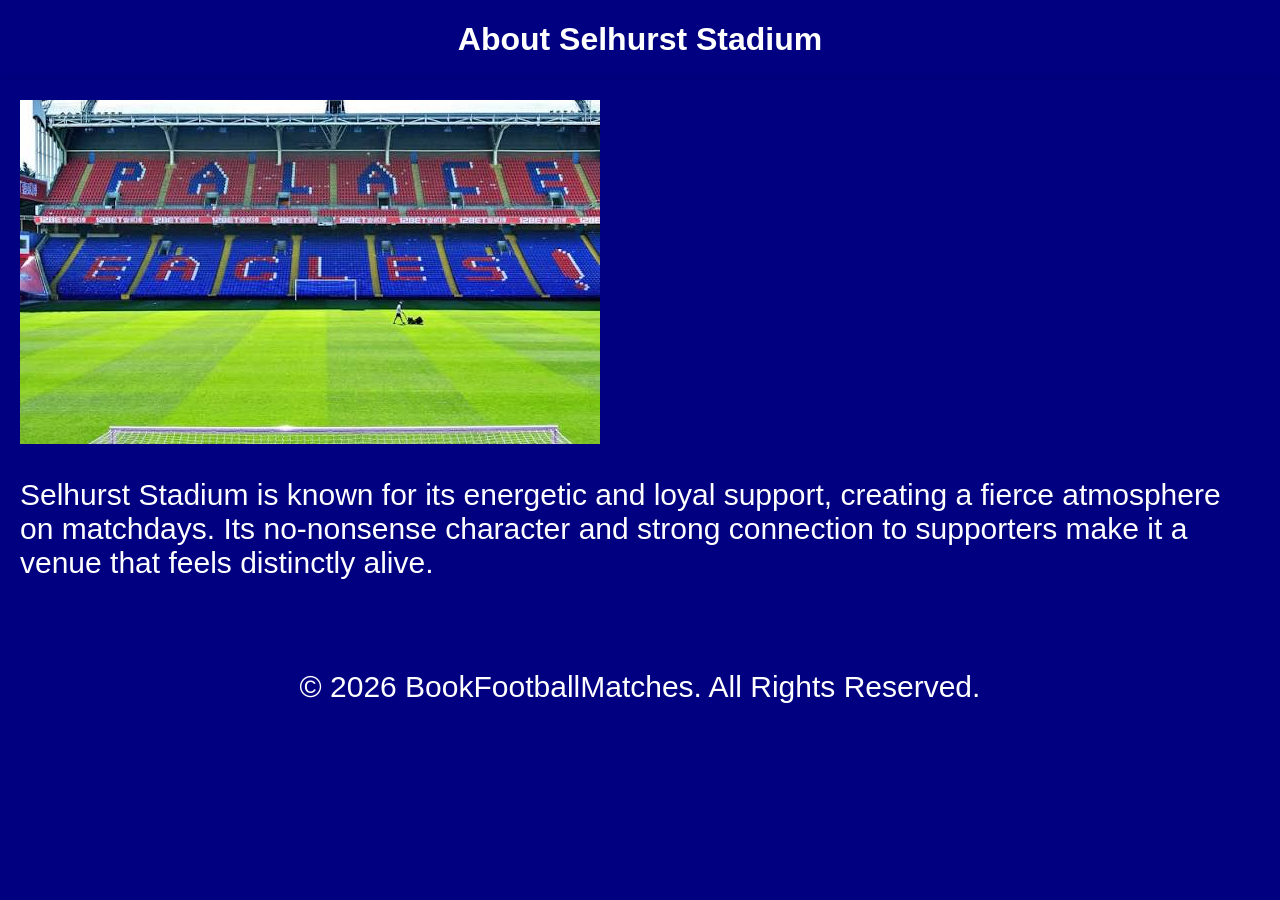
<file: Pitches info/eigth.html>
<!DOCTYPE html>
<html lang="en">
<head>
<meta charset="UTF-8" />
<meta name="viewport" content="width=device-width, initial-scale=1.0" />
<link rel="stylesheet" href="first.css" />
<title>Selhurst Stadium</title>
</head>
<body>
<header>
<h1>About Selhurst Stadium</h1>
</header>

<main>
  <img src="../img/portfolio/pic 8 selhurst stadium.jpg" alt="Selhurst Stadium" />
  <p>Selhurst Stadium is known for its energetic and loyal support, creating a fierce atmosphere on matchdays. Its no-nonsense character and strong connection to supporters make it a venue that feels distinctly alive.</p>
</main>

<footer>
<p> &copy; 2026 BookFootballMatches. All Rights Reserved.</p>
</footer>
</body>
</html>
</file>
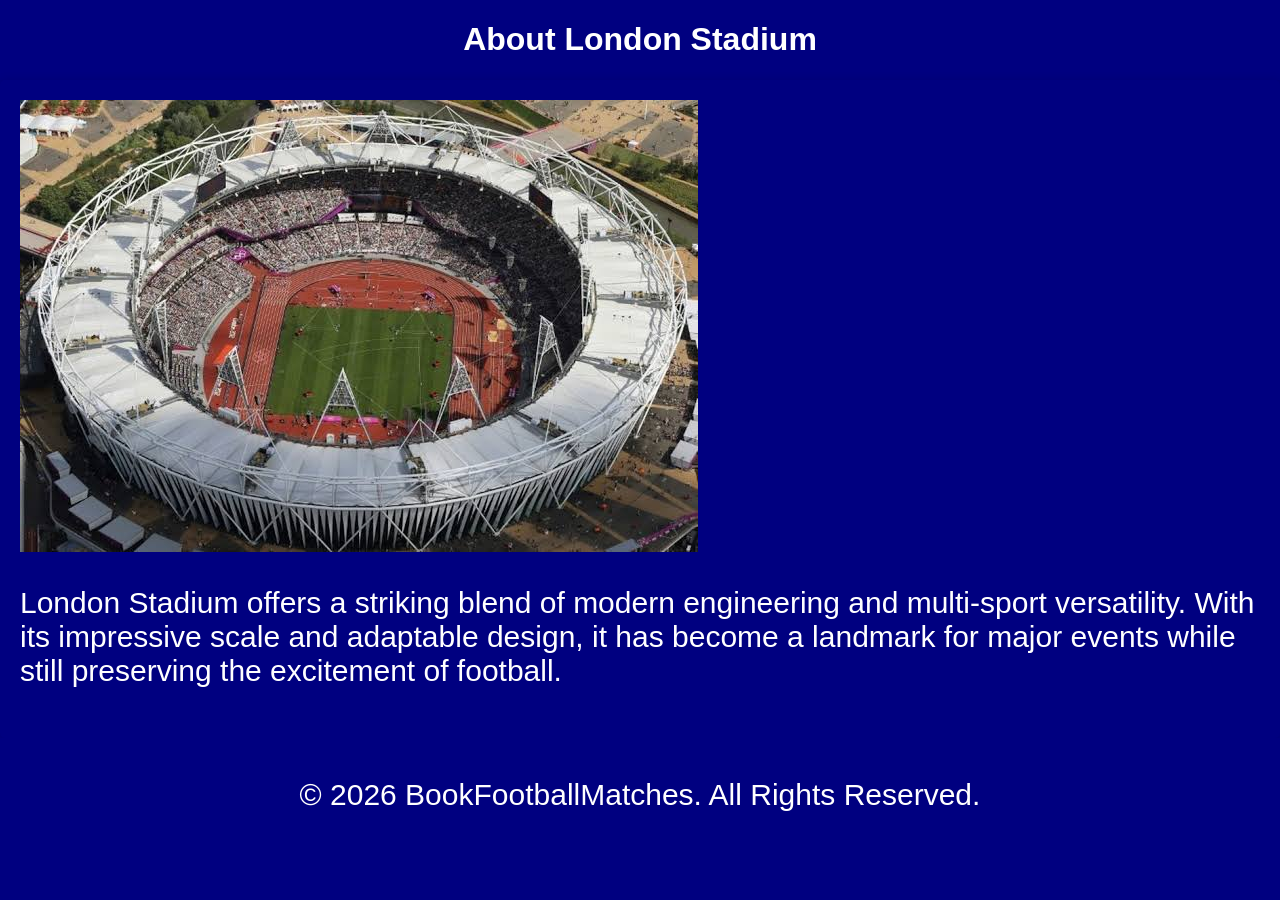
<file: Pitches info/fifth.html>
<!DOCTYPE html>
<html lang="en">
<head>
<meta charset="UTF-8" />
<meta name="viewport" content="width=device-width, initial-scale=1.0" />
<link rel="stylesheet" href="first.css" />
<title>London Stadium</title>
</head>
<body>
<header>
<h1>About London Stadium</h1>
</header>

<main>
  <img src="../img/portfolio/pic 5 london stadium.jpg" alt="London Stadium" />
  <p>London Stadium offers a striking blend of modern engineering and multi-sport versatility. With its impressive scale and adaptable design, it has become a landmark for major events while still preserving the excitement of football.</p>
</main>

<footer>
<p> &copy; 2026 BookFootballMatches. All Rights Reserved.</p>
</footer>
</body>
</html>
</file>
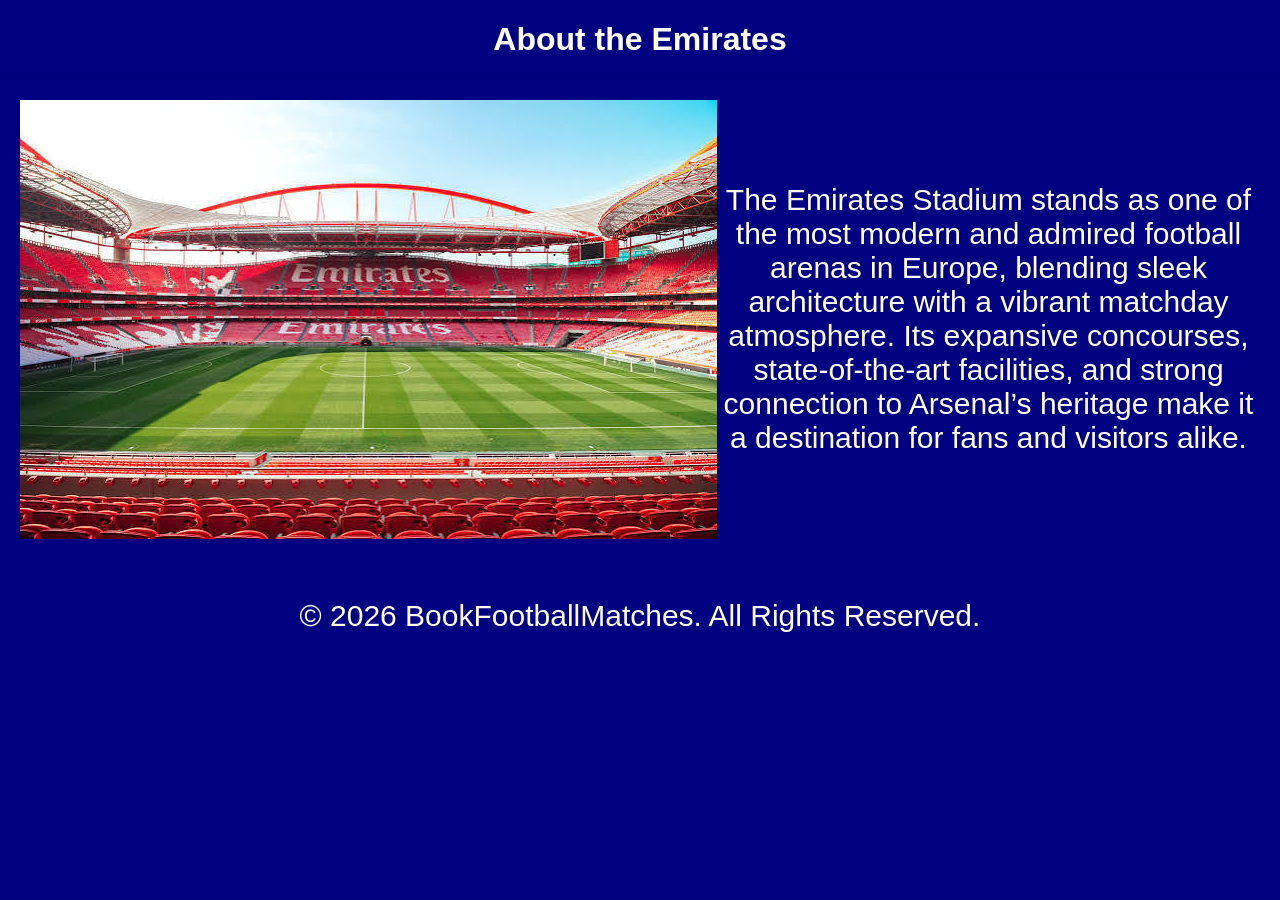
<file: Pitches info/first.html>
<!DOCTYPE html>
<html lang="en">
<head>
<meta charset="UTF-8" />
<meta name="viewport" content="width=device-width, initial-scale=1.0" />
<link rel="stylesheet" href="first.css" />
<title>The Emirates</title>
<style>
  main{
    
    display: flex;
    flex-direction: row;
    align-items: center;
    text-align: center;
  }
</style>
</head>
<body>
<header>
<h1>About the Emirates</h1>
</header>

<main>
  <img src="../img/portfolio/pic 1 emirates.jpg" alt="Emirates Stadium" />
  <p>The Emirates Stadium stands as one of the most modern and admired football arenas in Europe, blending sleek architecture with a vibrant matchday atmosphere. Its expansive concourses, state-of-the-art facilities, and strong connection to Arsenal’s heritage make it a destination for fans and visitors alike.</p>
</main>

<footer>
<p> &copy; 2026 BookFootballMatches. All Rights Reserved.</p>
</footer>
</body>
</html>
</file>
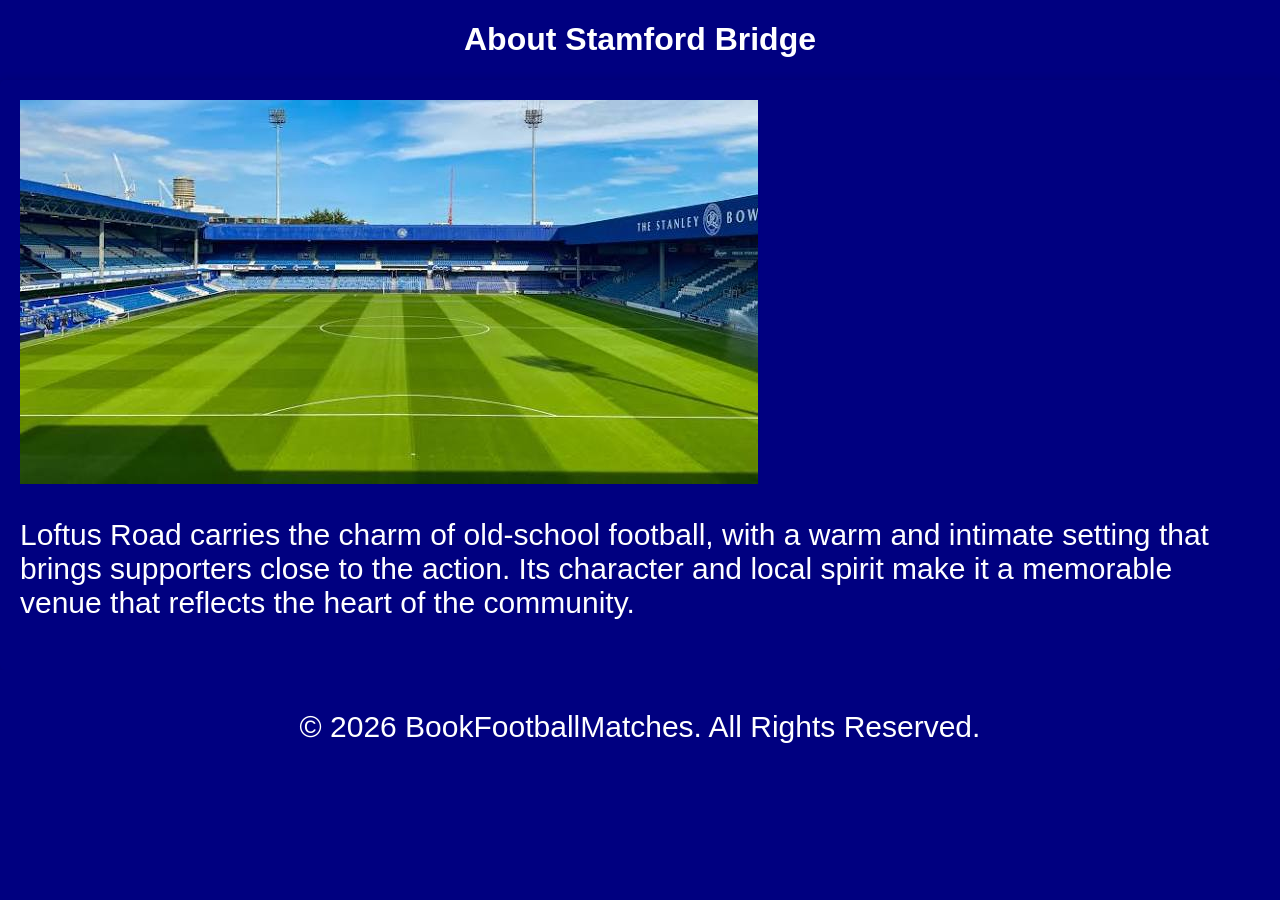
<file: Pitches info/fourth.html>
<!DOCTYPE html>
<html lang="en">
<head>
<meta charset="UTF-8" />
<meta name="viewport" content="width=device-width, initial-scale=1.0" />
<link rel="stylesheet" href="first.css" />
<title>Stamford Bridge</title>
</head>
<body>
<header>
<h1>About Stamford Bridge</h1>
</header>

<main>
  <img src="../img/portfolio/pic 4 loftus road.jpg" alt="Loftus Road" />
  <p>Loftus Road carries the charm of old-school football, with a warm and intimate setting that brings supporters close to the action. Its character and local spirit make it a memorable venue that reflects the heart of the community.</p>
</main>

<footer>
<p> &copy; 2026 BookFootballMatches. All Rights Reserved.</p>
</footer>
</body>
</html>
</file>
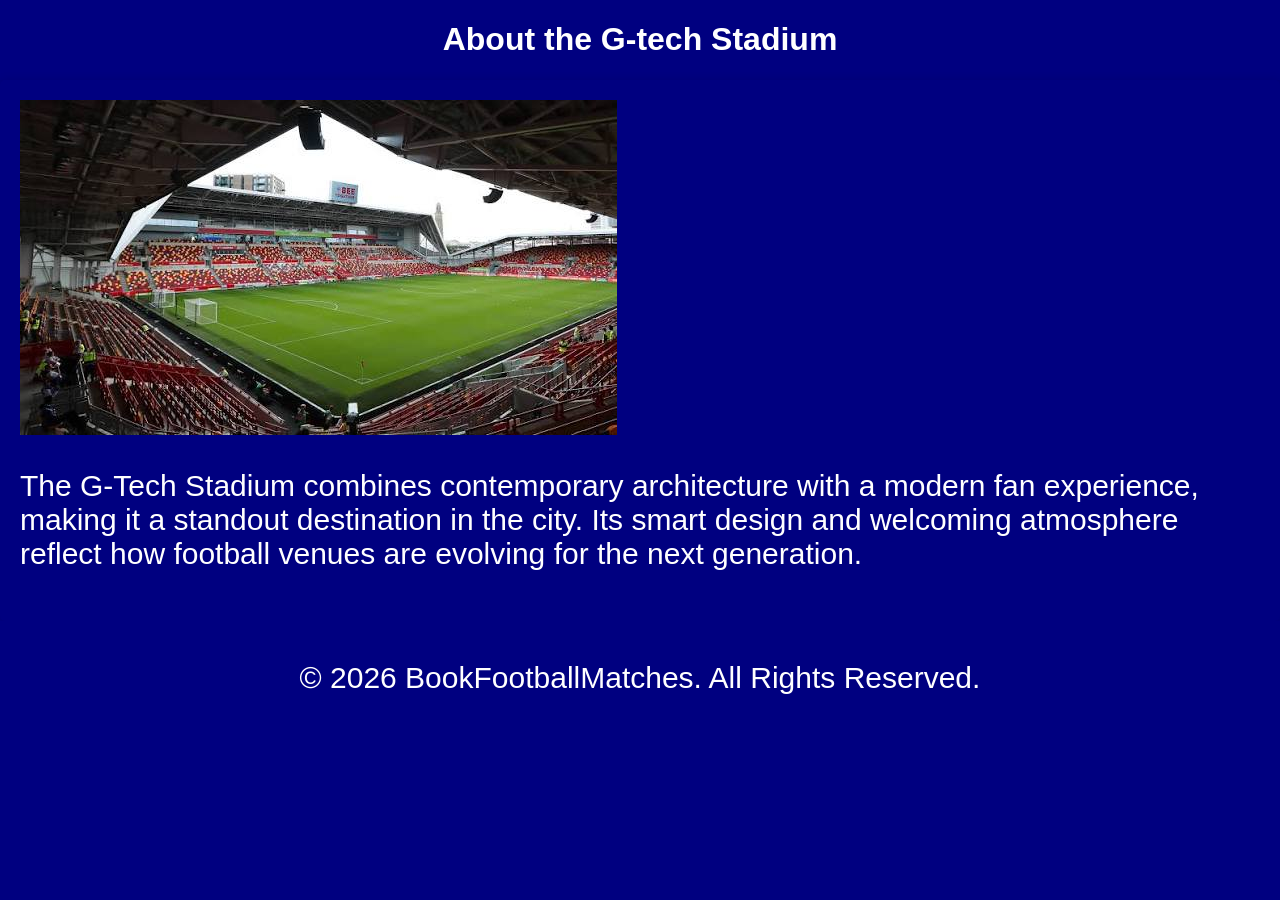
<file: Pitches info/ninth.html>
<!DOCTYPE html>
<html lang="en">
<head>
<meta charset="UTF-8" />
<meta name="viewport" content="width=device-width, initial-scale=1.0" />
<link rel="stylesheet" href="first.css" />
<title>Stamford Bridge</title>
</head>
<body>
<header>
<h1>About the G-tech Stadium</h1>
</header>

<main>
  <img src="../img/portfolio/pitch 9 g-tech stadium.jpg" alt="G-tech" />
  <p>The G-Tech Stadium combines contemporary architecture with a modern fan experience, making it a standout destination in the city. Its smart design and welcoming atmosphere reflect how football venues are evolving for the next generation.</p>
</main>

<footer>
<p> &copy; 2026 BookFootballMatches. All Rights Reserved.</p>
</footer>
</body>
</html>
</file>
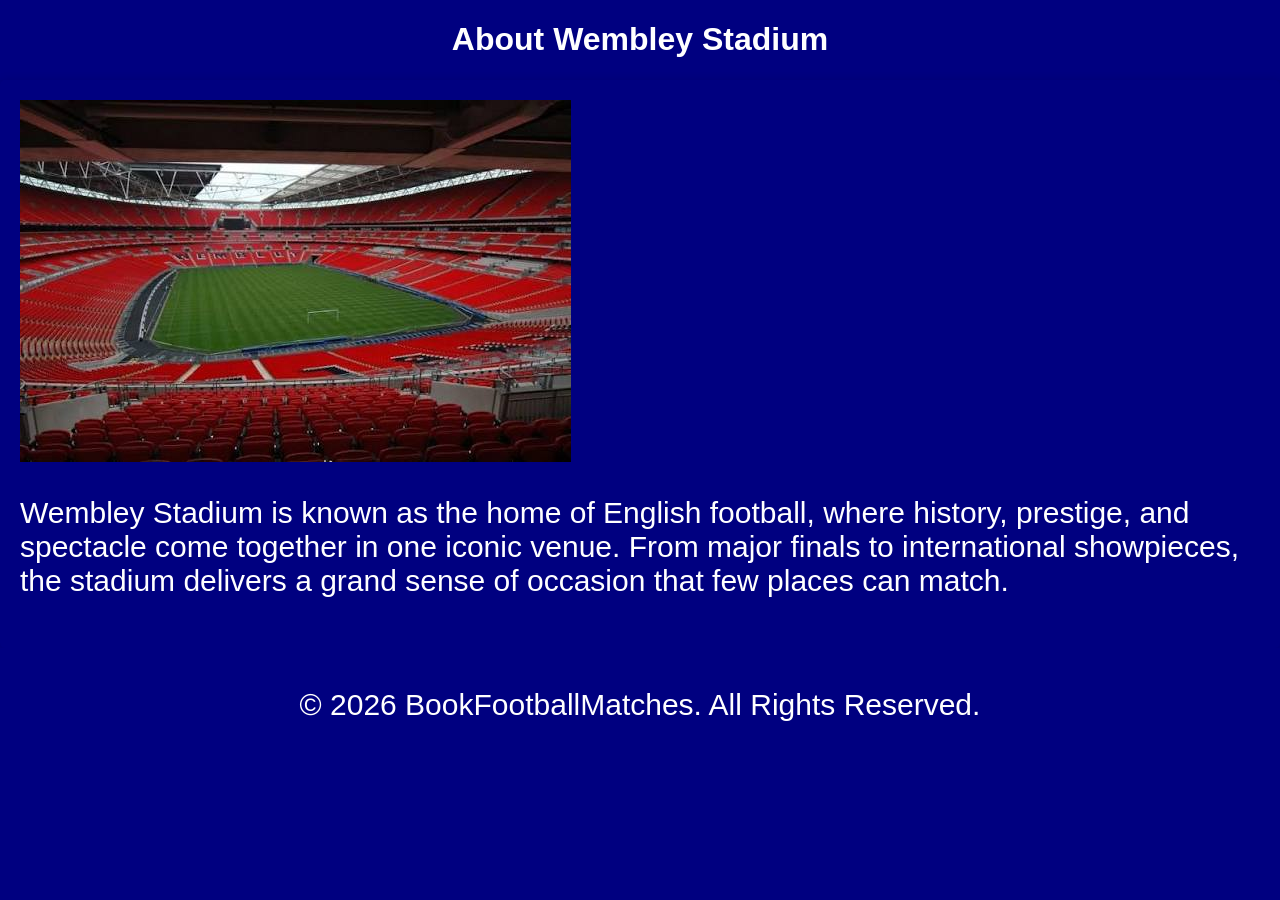
<file: Pitches info/second.html>
<!DOCTYPE html>
<html lang="en">
<head>
<meta charset="UTF-8" />
<meta name="viewport" content="width=device-width, initial-scale=1.0" />
<link rel="stylesheet" href="first.css" />
<title>Wembley Stadium</title>
</head>
<body>
<header>
<h1>About Wembley Stadium</h1>
</header>

<main>
  <img src="../img/portfolio/pic 2 wembley.jpg" alt="Wembley Stadium" />
  <p>Wembley Stadium is known as the home of English football, where history, prestige, and spectacle come together in one iconic venue. From major finals to international showpieces, the stadium delivers a grand sense of occasion that few places can match.</p>
</main>

<footer>
<p> &copy; 2026 BookFootballMatches. All Rights Reserved.</p>
</footer>
</body>
</html>
</file>
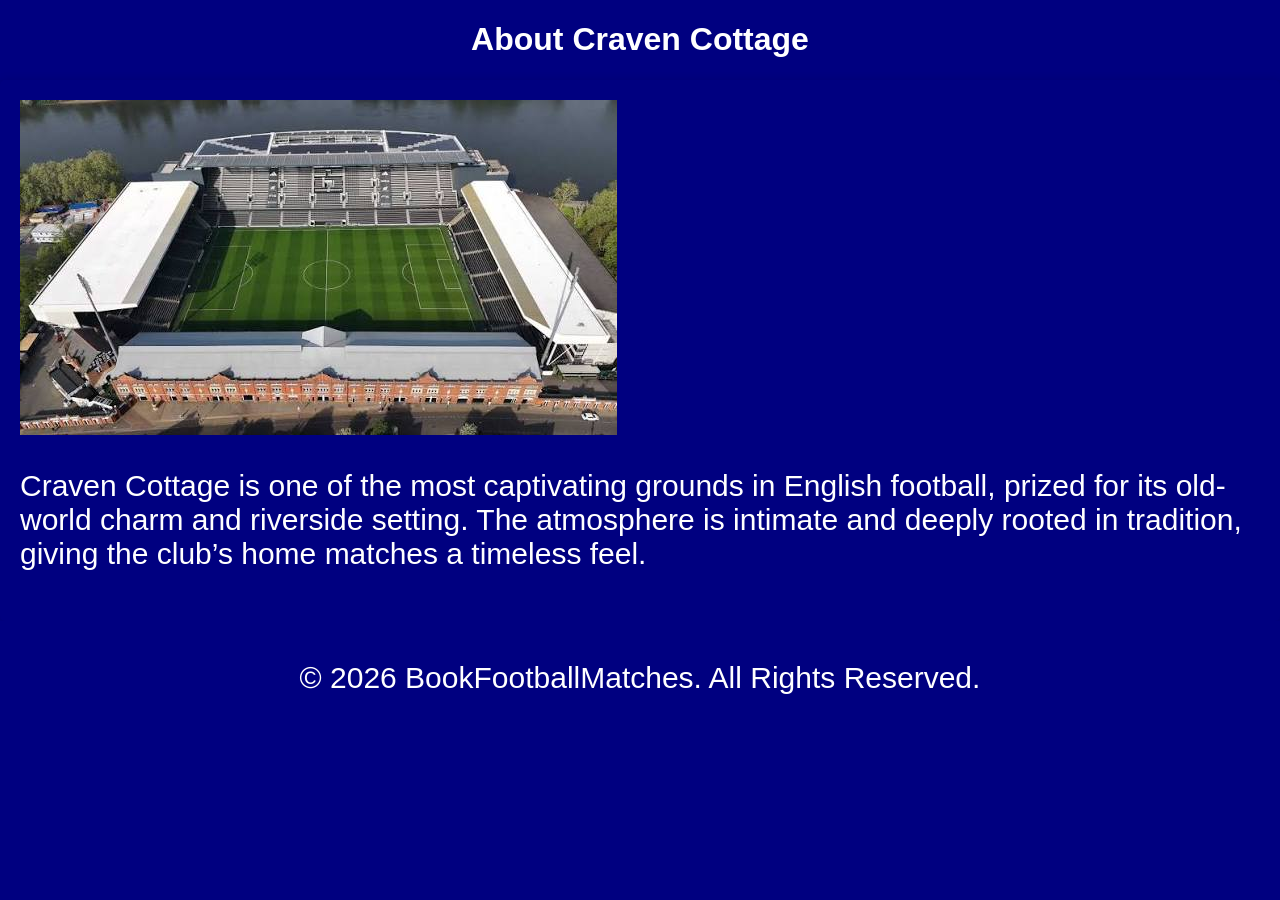
<file: Pitches info/seventh.html>
<!DOCTYPE html>
<html lang="en">
<head>
<meta charset="UTF-8" />
<meta name="viewport" content="width=device-width, initial-scale=1.0" />
<link rel="stylesheet" href="first.css" />
<title>Craven Cottage</title>
</head>
<body>
<header>
<h1>About Craven Cottage</h1>
</header>

<main>
  <img src="../img/portfolio/pic 7 cravens cottage.jpg" alt="Craven Cottage" />
  <p>Craven Cottage is one of the most captivating grounds in English football, prized for its old-world charm and riverside setting. The atmosphere is intimate and deeply rooted in tradition, giving the club’s home matches a timeless feel.</p>
</main>

<footer>
<p> &copy; 2026 BookFootballMatches. All Rights Reserved.</p>
</footer>
</body>
</html>
</file>
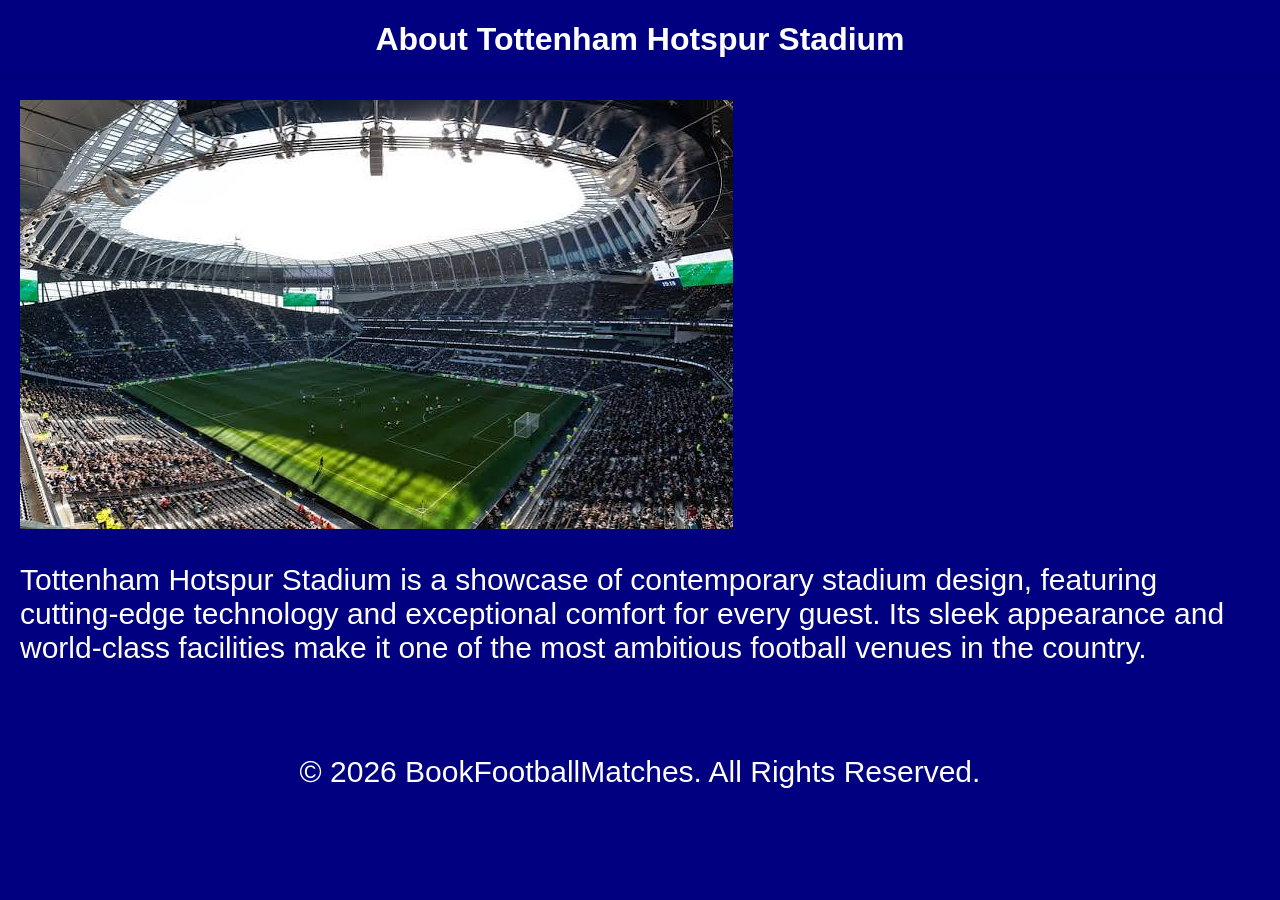
<file: Pitches info/sixth.html>
<!DOCTYPE html>
<html lang="en">
<head>
<meta charset="UTF-8" />
<meta name="viewport" content="width=device-width, initial-scale=1.0" />
<link rel="stylesheet" href="first.css" />
<title>Stamford Bridge</title>
</head>
<body>
<header>
<h1>About Tottenham Hotspur Stadium</h1>
</header>

<main>
  <img src="../img/portfolio/pic 6 tottenham hotspur stadium.jpg" alt="Tottenham Hotspur Stadium" />
  <p>Tottenham Hotspur Stadium is a showcase of contemporary stadium design, featuring cutting-edge technology and exceptional comfort for every guest. Its sleek appearance and world-class facilities make it one of the most ambitious football venues in the country.</p>
</main>

<footer>
<p> &copy; 2026 BookFootballMatches. All Rights Reserved.</p>
</footer>
</body>
</html>
</file>
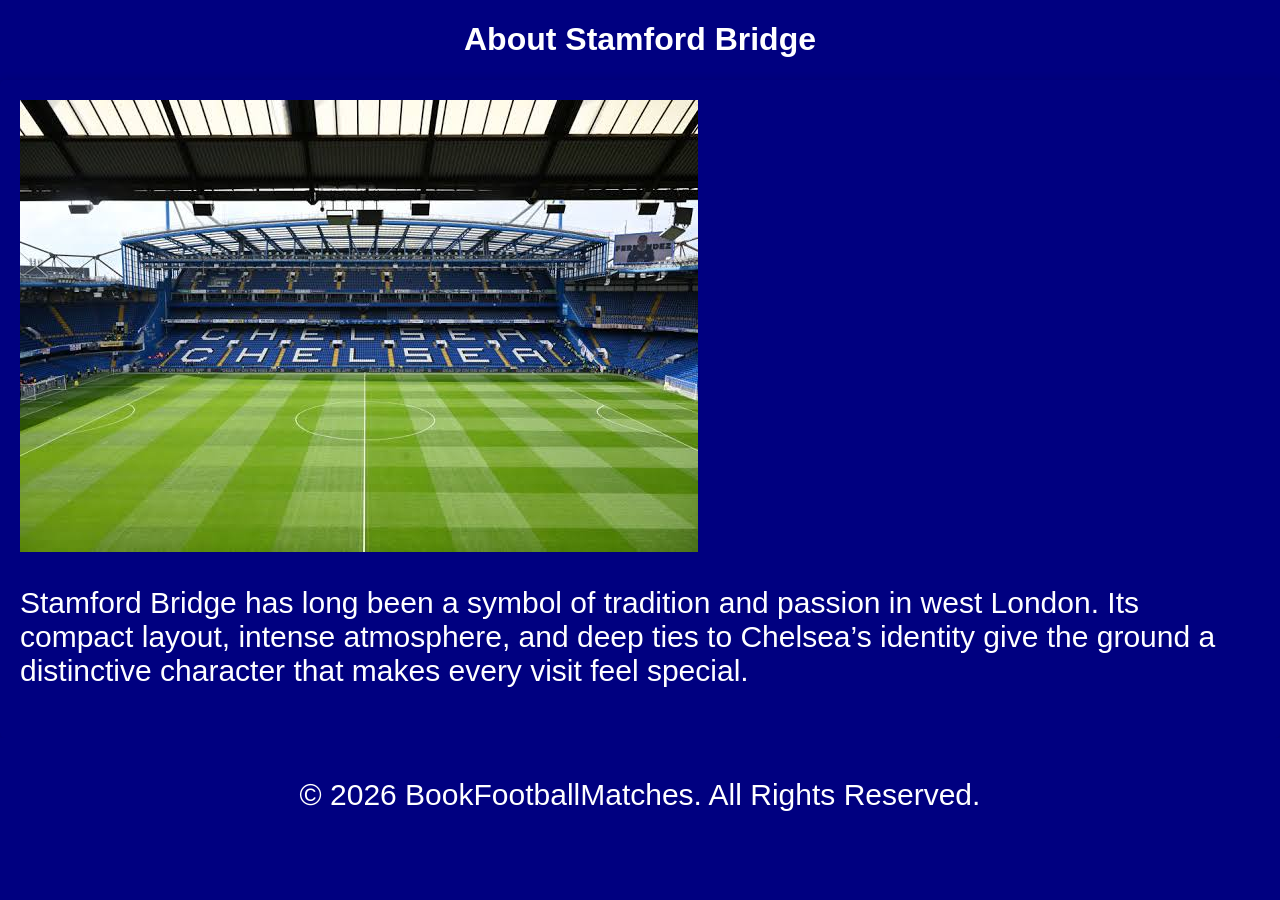
<file: Pitches info/third.html>
<!DOCTYPE html>
<html lang="en">
<head>
<meta charset="UTF-8" />
<meta name="viewport" content="width=device-width, initial-scale=1.0" />
<link rel="stylesheet" href="first.css" />
<title>Stamford Bridge</title>
</head>
<body>
<header>
<h1>About Stamford Bridge</h1>
</header>

<main>
  <img src="../img/portfolio/pic 10 stamford bridge.jpg" alt="Stamford Bridge" />
  <p>Stamford Bridge has long been a symbol of tradition and passion in west London. Its compact layout, intense atmosphere, and deep ties to Chelsea’s identity give the ground a distinctive character that makes every visit feel special.</p>
</main>

<footer>
<p> &copy; 2026 BookFootballMatches. All Rights Reserved.</p>
</footer>
</body>
</html>
</file>
<file: Pitches info/first.css>
body {
    margin: 0;
    padding: 0;
    font-family: sans-serif;
    background-color: navy;}

main {
    padding: 20px;
    background-color: navy;
    border-radius: 5px;
    box-shadow: 0 0 10px rgba(0, 0, 0, 0.1);
}


footer {
    padding: 10px;
    background-color: navy;
    color: white;
    text-align: center;
}

h1 {
    display: block;
    color: white;
    text-align: center;
}
p {
    color: white;
    font-size: 30px;
    
}
</file>
